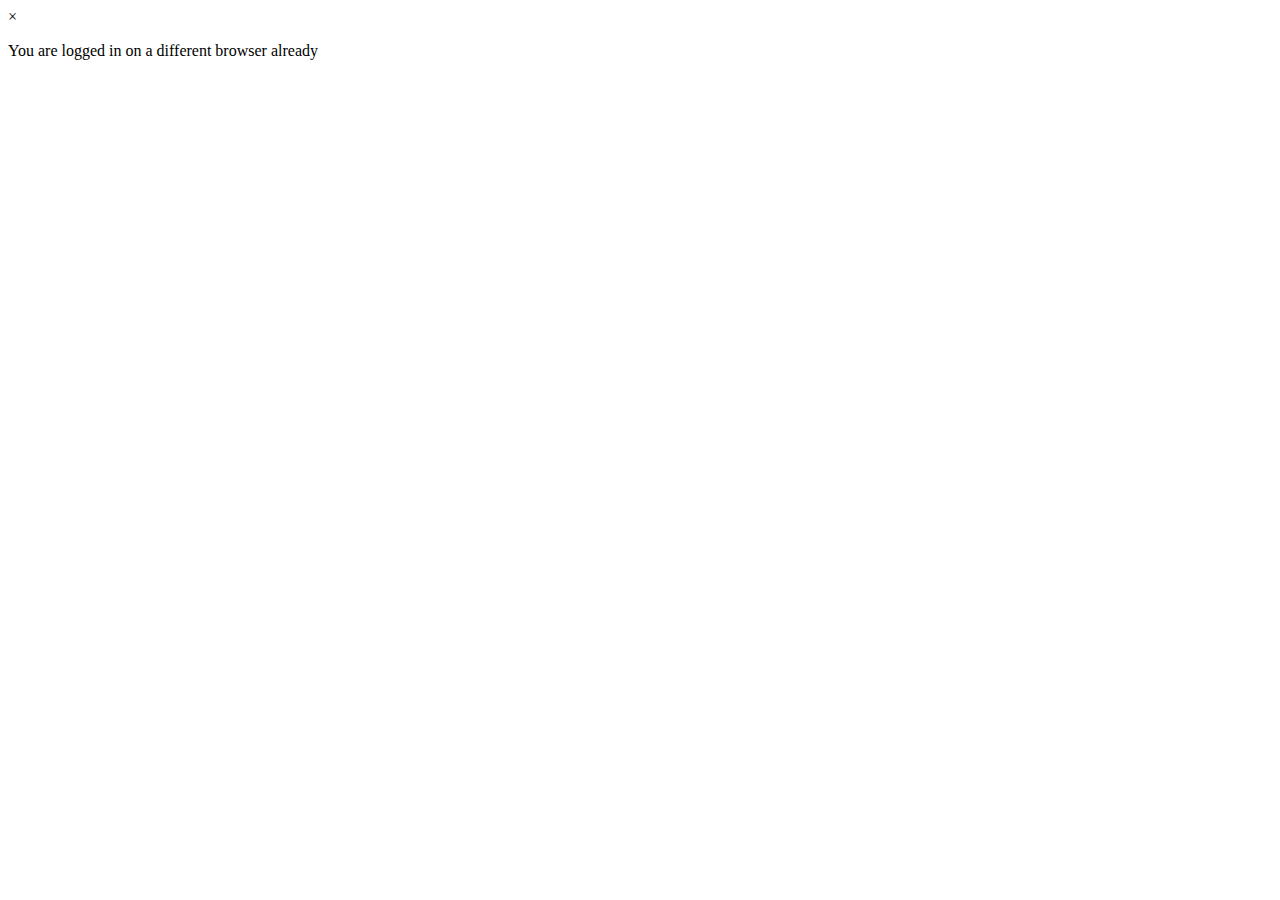
<file: templates/accessDenied.html>
<!DOCTYPE html>
<html lang="en">

<head>
    <meta charset="UTF-8">
    <meta http-equiv="X-UA-Compatible" content="IE=edge">
    <meta name="viewport" content="width=device-width, initial-scale=1.0">
    <title>Document</title>
</head>

<body>
    <div id="myModal" class="modal">

        <!-- Modal content -->
        <div class="modal-content">
            <span class="close">&times;</span>
            <p>You are logged in on a different browser already</p>
        </div>

    </div>
</body>

</html>
</file>
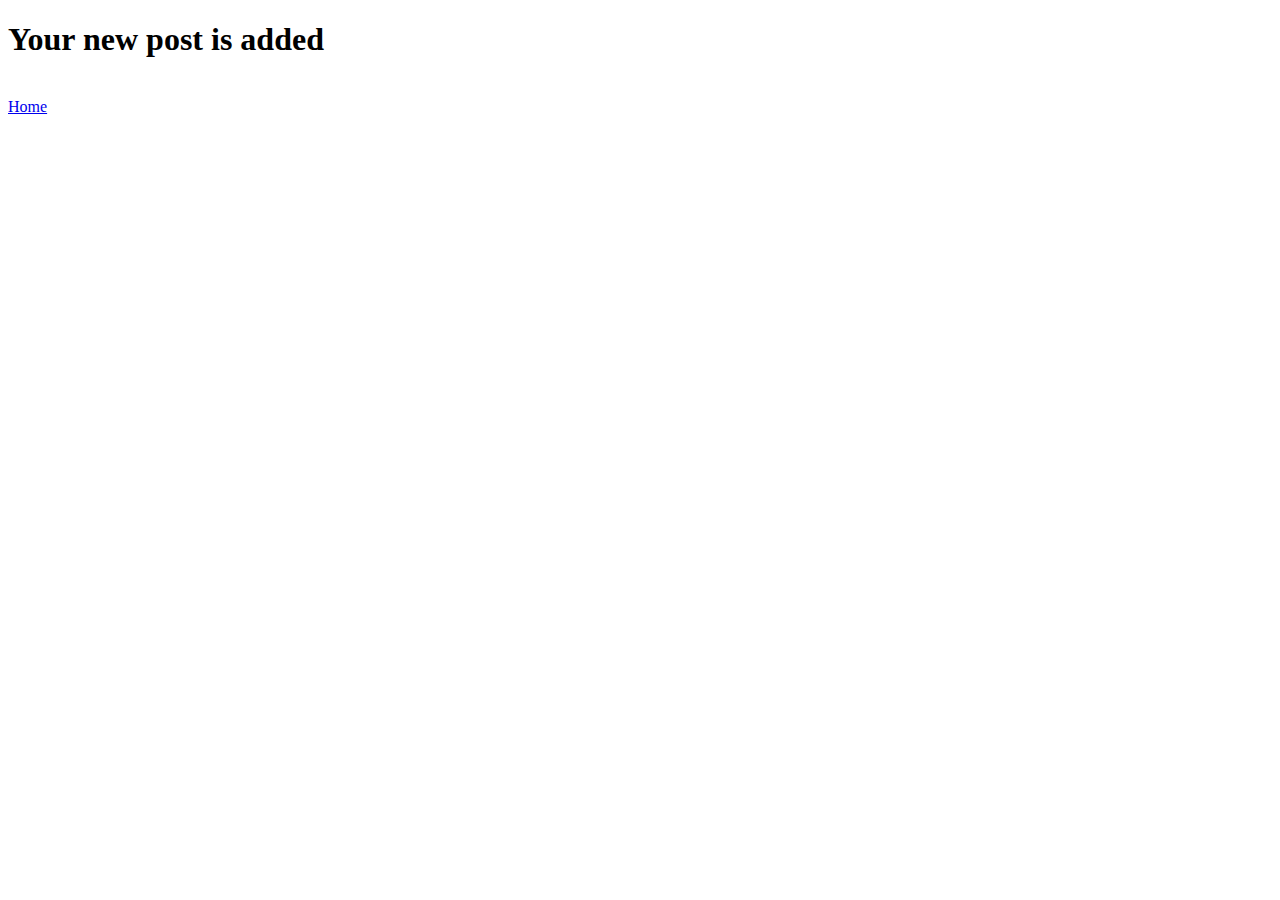
<file: templates/postAdded.html>
<!DOCTYPE html>
<html lang="en">

<head>
    <meta charset="UTF-8">
    <meta http-equiv="X-UA-Compatible" content="IE=edge">
    <meta name="viewport" content="width=device-width, initial-scale=1.0">
    <title>Document</title>
</head>

<body>
    <div>
        <h1>Your new post is added</h1><br>
        <a href="/">Home</a>
    </div>

</body>

</html>
</file>
